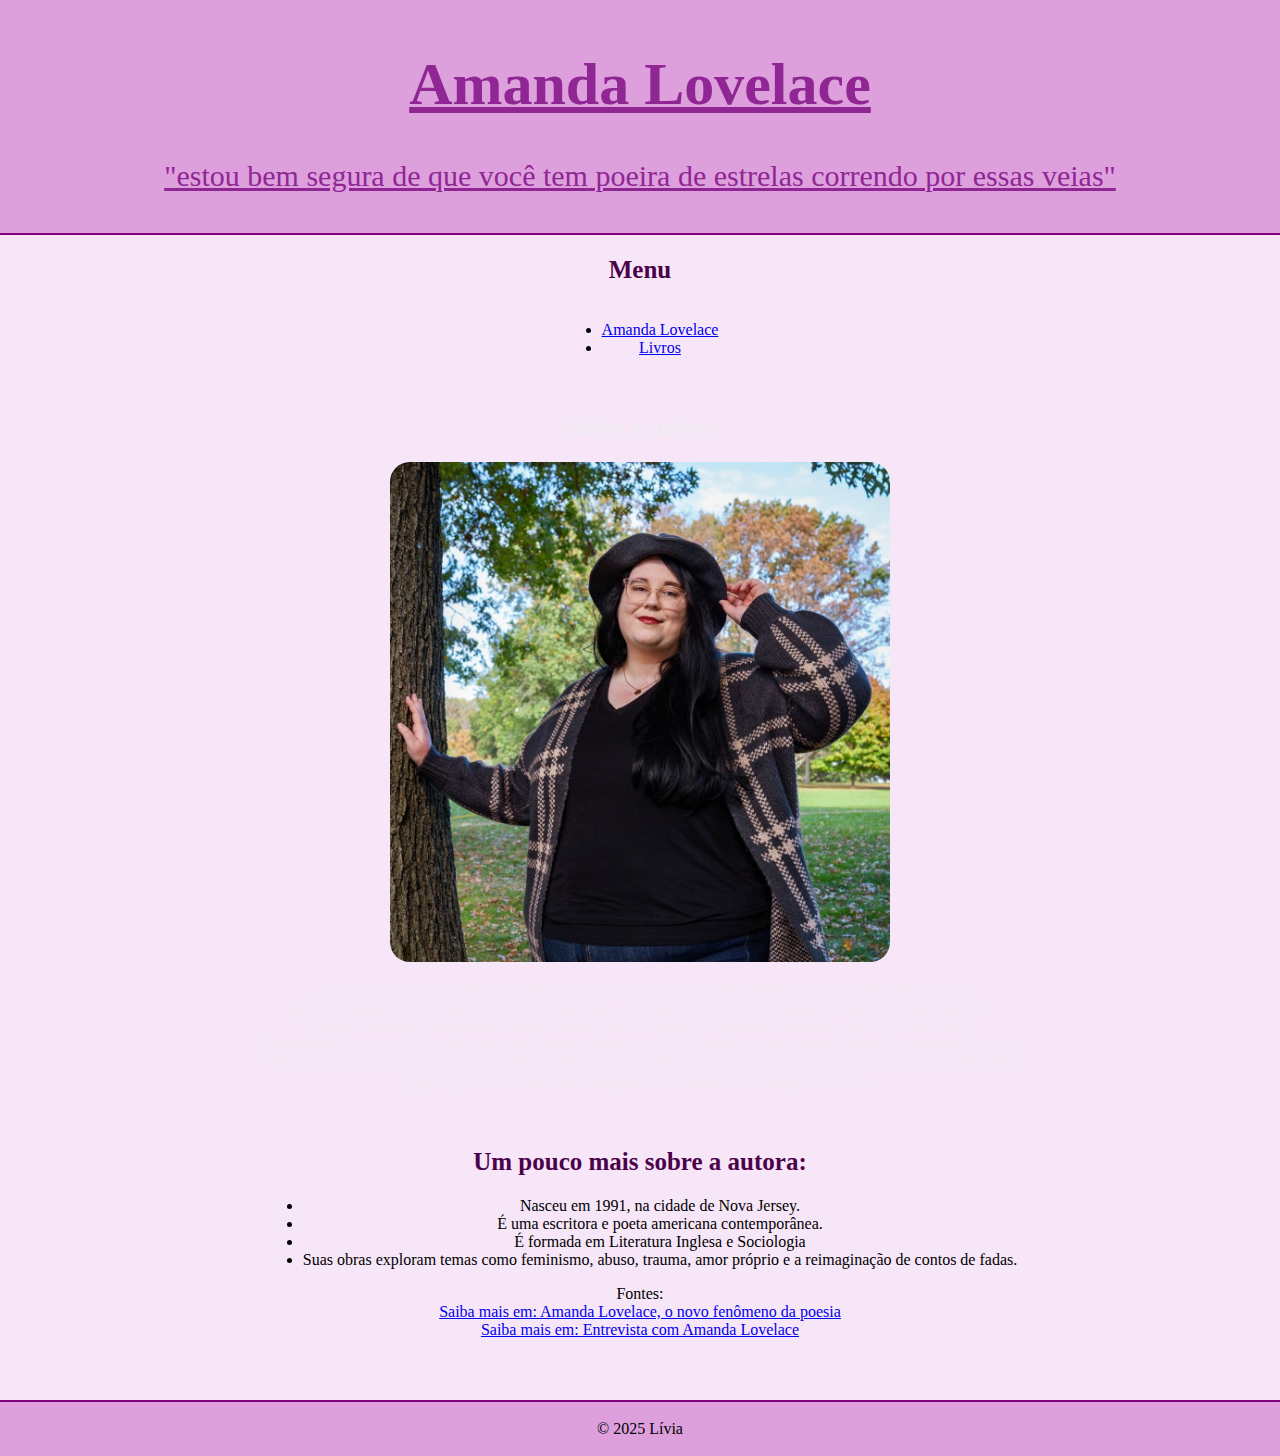
<file: index.html>
<!DOCTYPE html>
<html lang="pt-BR">
<head>
  <meta charset="UTF-8">
  <title>Praticando o CSS</title>
  <link rel="stylesheet" href="css/estilo.css">

</head>   

<body>
    <header>
    <h1 id="topo">Amanda Lovelace</h1>
    <p>"estou bem segura de que você tem poeira de estrelas correndo por essas veias" 
    </p>
  </header>
  <main>
    <h2> Menu</h2>
        <ul>
            <li><a href="/index.html">Amanda Lovelace</a></li>
            <li><a href="/livros.html">Livros</a></li>
        </ul>
    <section class="sectionUm">
        <h2> Sobre a autora</h2>
        <img src= "/imgs/autora.jpg"> 
        <p>A escritora Amanda Lovelace alcançou reconhecimento através de suas publicações no Tumblr e 
          Instagram, e seus livros frequentemente abordam a experiência feminina com vulnerabilidade 
          e sinceridade. Ela é uma voz importante na literatura contemporânea, utilizando sua experiência 
          pessoal e a força da poesia para abordar temas relevantes para mulheres e para o mundo em geral, 
          com uma abordagem inovadora e impactante. 
        </p>
    </section>
    <section class="SectionDois">
        <h2>Um pouco mais sobre a autora:</h2>
        <ul>
          <li>Nasceu em 1991, na cidade de Nova Jersey.</li>
          <li>É uma escritora e poeta americana contemporânea.</li>
          <li>É formada em Literatura Inglesa e Sociologia</li>
          <li>Suas obras exploram temas como feminismo, abuso, trauma, amor próprio e a reimaginação de contos de fadas.</li>
        </ul>
        <p> Fontes: 
          <a href="https://veja.abril.com.br/cultura/amanda-lovelace-o-novo-fenomeno-da-poesia-no-instagram/#google_vignette" target="_blank"> 
            <br>Saiba mais em: Amanda Lovelace, o novo fenômeno da poesia</a>
          <br> <a href="http://revistamarieclaire.globo.com/Blogs/De-repente-perennial/noticia/2018/04/amanda-lovelace-se-voce-nao-se-considera-uma-feminista-em-2018-e-porque-e-mal-informada-sobre-o-que-representa-esta-luta.html"target="_blank"> 
            Saiba mais em: Entrevista com Amanda Lovelace</a>
        </p>
    </section>
   </main> 
   <footer>
      <p>&copy; 2025 Lívia</p>
   </footer>

</body>
</file>
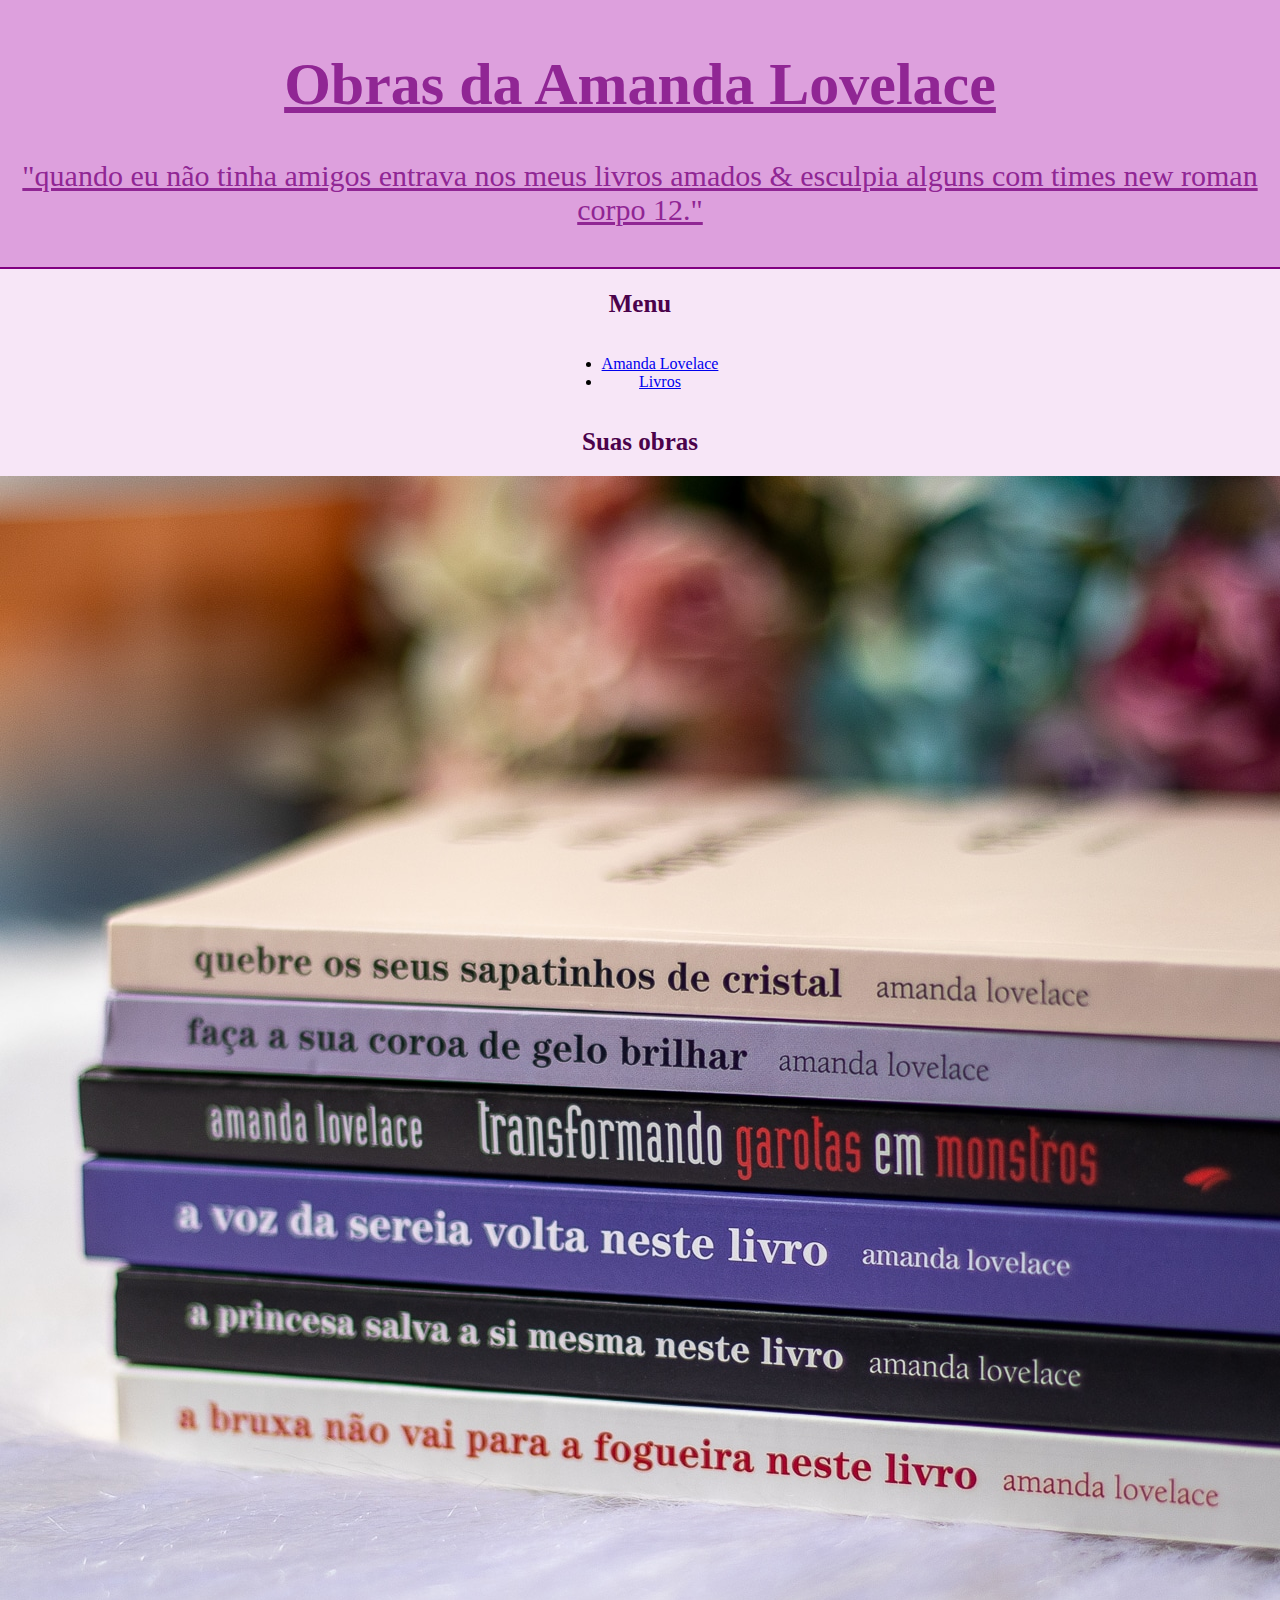
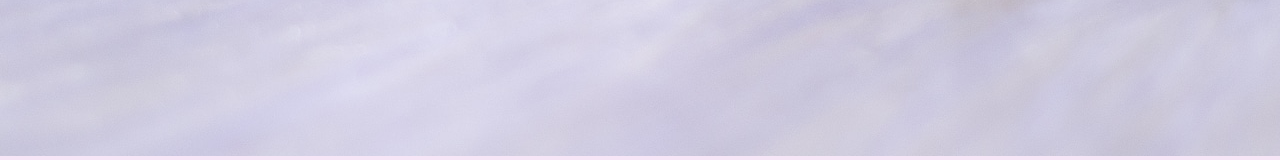
<file: livros.html>
<!DOCTYPE html>
<html lang="pt-BR">
<head>
  <meta charset="UTF-8">
  <title>Praticando o CSS</title>
  <link rel="stylesheet" href="css/estilo.css">

</head>   

<body>
    <header>
    <h1 id="topo">Obras da Amanda Lovelace</h1>
    <p>"quando eu não tinha amigos entrava nos meus livros amados & esculpia alguns com times new roman corpo 12."
    </p>
  </header>
  <main>
    <h2> Menu</h2>
        <ul>
            <li><a href="/index.html">Amanda Lovelace</a></li>
            <li><a href="/livros.html">Livros</a></li>
        </ul>
    <section>
        <h2> Suas obras</h2>
        <img src= "/imgs/livros.jpg"> 
    </section>
   </main> 

</body>
</file>
<file: css/estilo.css>
header {
    background-color:plum;
    color:rgb(75, 2, 75);
    text-align: center;
    font-family:Georgia, 'Times New Roman', Times, serif;
    font-size: 30px;
    padding: 10px;
    border-bottom: 2px solid purple
}
header:hover{
    color:rgb(144, 38, 148);
    text-decoration: underline;
}
h2 {
    color:rgb(75,2,75);
    font-size: 25px;
    font-family: 'Times New Roman', Times, serif;
}
body {
    background-color:rgb(247, 230, 247);
    margin: 0px;
    text-align:center;
    align-items: center;
}
 main{
    display: flex;
    flex-direction: column;
    align-items: center;
  
 }
.sectionUm{
    text-align: center;
    font-family: 'Courier New', Courier, monospace;
    padding: 20px;
    border-radius: 20px;
    width: 750px;
}
.sectionUm h2{
    color:rgb(242, 235, 243);
}
.sectionUm p{
    color:rgb(242, 235, 243);
}
.sectionUm img{
    height: 500px;
    width: 500px;
    border-radius: 20px;
}
#sobreAutora {
    background-color:rgb(73, 10, 73);
}
#obras {
    background-color:rgb(167, 138, 194)
}
.sectionDois{
    align-items: center;
    padding: 20px;
    border-radius: 20px;
    margin-top:40px;
    width: 750px;
}
#fatos {
    background-color:rgb(255, 255, 255);
}
#melhoresObras {
    background-color:rgb(255, 255, 255);
}
footer{
    background-color: plum;
    padding: 2px;
    margin-top: 45px;
    border-top: 2px solid purple;
}
</file>
